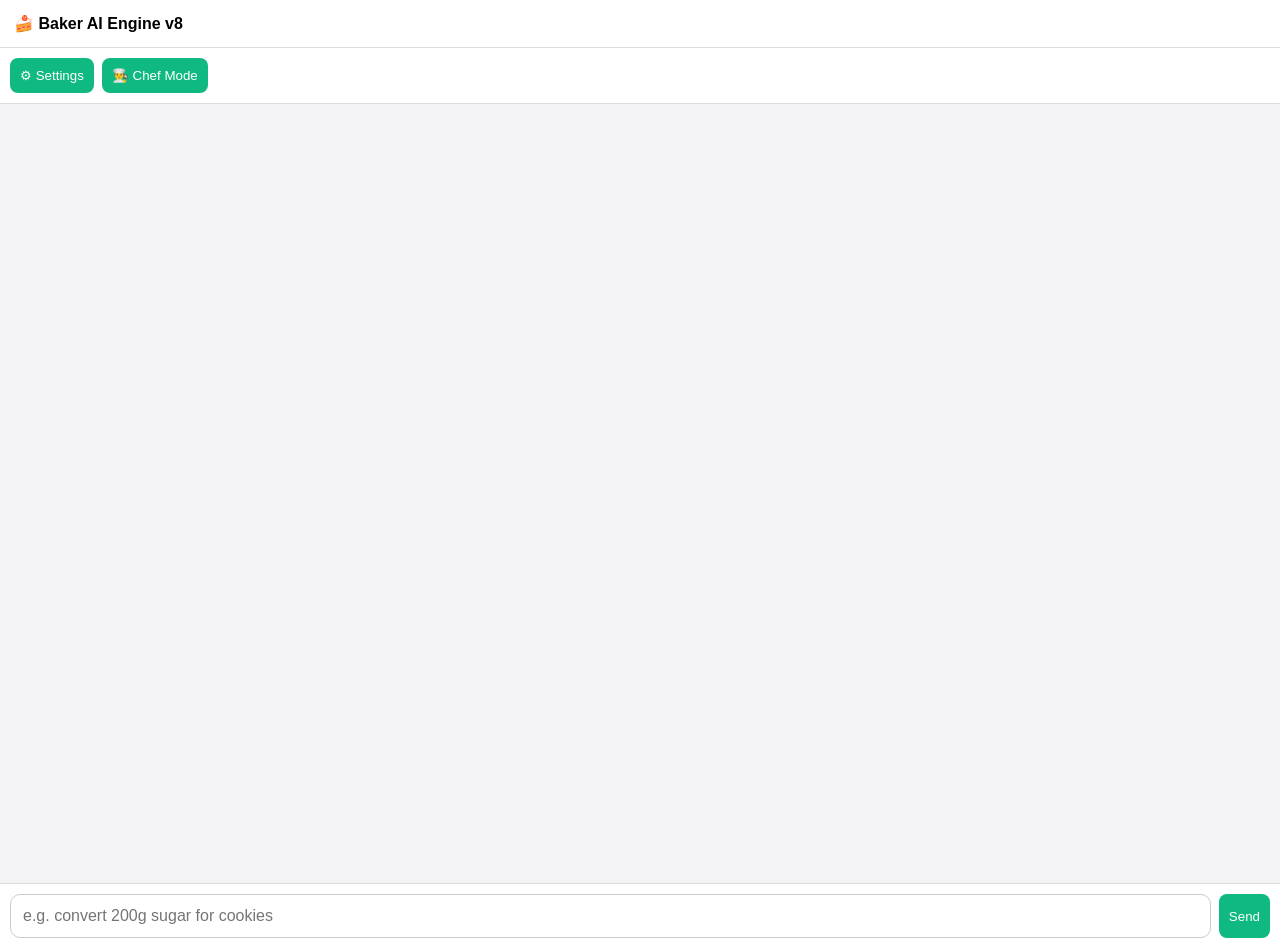
<file: index.html>
<!DOCTYPE html>
<html>
<head>
<meta charset="UTF-8">
<meta name="viewport" content="width=device-width, initial-scale=1, maximum-scale=1">
<title>Baker AI Engine v8</title>

<style>
html, body {
  margin:0;
  font-family:Arial;
  height:100%;
  background:#f4f4f6;
}

header{
  padding:14px;
  background:white;
  border-bottom:1px solid #ddd;
  font-weight:bold;
}

.container{
  height:100dvh;
  display:flex;
  flex-direction:column;
}

.topbar{
  display:flex;
  gap:8px;
  padding:10px;
  background:white;
  border-bottom:1px solid #ddd;
}

button{
  padding:10px;
  border:none;
  border-radius:8px;
  background:#10b981;
  color:white;
}

.output{
  flex:1;
  overflow-y:auto;
  padding:12px;
  display:flex;
  flex-direction:column;
  gap:10px;
}

.card{
  background:white;
  padding:12px;
  border-radius:12px;
  border:1px solid #ddd;
  white-space:pre-wrap;
}

.inputBar{
  display:flex;
  padding:10px;
  gap:8px;
  background:white;
  border-top:1px solid #ddd;
}

input{
  flex:1;
  padding:12px;
  font-size:16px;
  border-radius:10px;
  border:1px solid #ccc;
}

/* MODAL */
.modal{
  position:fixed;
  inset:0;
  background:rgba(0,0,0,0.5);
  display:none;
  align-items:center;
  justify-content:center;
}

.panel{
  background:white;
  width:90%;
  padding:12px;
  border-radius:12px;
  max-height:80%;
  overflow:auto;
}

.option{
  display:inline-block;
  padding:8px 10px;
  margin:4px;
  border-radius:8px;
  border:1px solid #ccc;
  cursor:pointer;
}

.active{
  background:#10b981;
  color:white;
}
</style>
</head>

<body>

<header>🍰 Baker AI Engine v8</header>

<div class="container">

<div class="topbar">
  <button onclick="openSettings()">⚙ Settings</button>
  <button onclick="toggleChef()">👨‍🍳 Chef Mode</button>
</div>

<div class="output" id="output"></div>

<div class="inputBar">
  <input id="input" placeholder="e.g. convert 200g sugar for cookies"/>
  <button onclick="run()">Send</button>
</div>

</div>

<!-- SETTINGS -->
<div class="modal" id="settings">
  <div class="panel">

    <h3>🍪 Ingredients</h3>
    <div id="ingredients"></div>

    <br>
    <button onclick="closeSettings()">Close</button>

  </div>
</div>

<script>

/* ================= STATE ================= */

let state = {
  chef:false,
  ingredients:{
    "white sugar":false,
    "brown sugar":false,
    "icing sugar":false,
    "monkfruit":false,
    "all purpose flour":false,
    "cake flour":false,
    "bread flour":false,
    "salted butter":false,
    "unsalted butter":false
  }
};

/* ================= OPEN/CLOSE ================= */

function openSettings(){
  document.getElementById("settings").style.display="flex";
  render();
}

function closeSettings(){
  document.getElementById("settings").style.display="none";
}

function toggleChef(){
  state.chef=!state.chef;
  log("Chef Mode", state.chef ? "ON 👨‍🍳" : "OFF");
}

/* ================= INGREDIENT UI ================= */

function render(){
  let box=document.getElementById("ingredients");
  box.innerHTML="";

  for(let k in state.ingredients){
    let el=document.createElement("div");
    el.className="option"+(state.ingredients[k]?" active":"");
    el.innerText=k;

    el.onclick=()=>{
      state.ingredients[k]=!state.ingredients[k];
      render();
    };

    box.appendChild(el);
  }
}

/* ================= ENGINE ================= */

function run(){
  let text=document.getElementById("input").value.trim();
  if(!text)return;

  log("You",text);
  log("Baker AI",process(text));
  document.getElementById("input").value="";
}

function extractAmount(t){
  let m=t.match(/(\d+)/);
  return m?Number(m[1]):100;
}

/* ================= REAL ENGINE ================= */

function process(text){

  let baseSugar = extractAmount(text);

  let sugarMultiplier = 1.0;
  let moisture = 1.0;
  let sweetness = 1.0;
  let structure = 1.0;

  /* 🍬 SUGAR LOGIC */
  if(state.ingredients["brown sugar"]){
    moisture += 0.15;
    sweetness -= 0.05;
  }

  if(state.ingredients["icing sugar"]){
    sweetness += 0.2;
    structure -= 0.1;
  }

  if(state.ingredients["monkfruit"]){
    sweetness -= 0.6;
  }

  /* 🌾 FLOUR LOGIC */
  if(state.ingredients["cake flour"]){
    structure -= 0.2;
  }

  if(state.ingredients["bread flour"]){
    structure += 0.2;
  }

  /* 🧈 BUTTER LOGIC */
  if(state.ingredients["unsalted butter"]){
    moisture += 0.05;
  }

  if(state.ingredients["salted butter"]){
    structure += 0.05;
  }

  let finalSugar = baseSugar * sweetness;

  let texture =
    moisture > 1.1 ? "very soft / moist" :
    structure > 1.1 ? "chewy / structured" :
    "balanced";

  if(state.chef){

    return `
👨‍🍳 CHEF MODE ENGINE

Base sugar: ${baseSugar}g
Adjusted sugar: ${finalSugar.toFixed(1)}g

🍪 Texture prediction:
${texture}

📊 Ingredient effects:
- moisture: ${moisture.toFixed(2)}
- structure: ${structure.toFixed(2)}
- sweetness: ${sweetness.toFixed(2)}

💡 Insight:
Your ingredient choices are actively changing the recipe outcome.
`;
  }

  return `
🧠 STANDARD MODE

Sugar: ${finalSugar.toFixed(1)}g
Texture: ${texture}

Turn on Chef Mode for deeper baking science.
`;
}

/* ================= LOG ================= */

function log(t,m){
  let d=document.createElement("div");
  d.className="card";
  d.innerText=t+"\n\n"+m;
  document.getElementById("output").appendChild(d);
  document.getElementById("output").scrollTop=999999;
}

</script>

</body>
</html>
</file>
